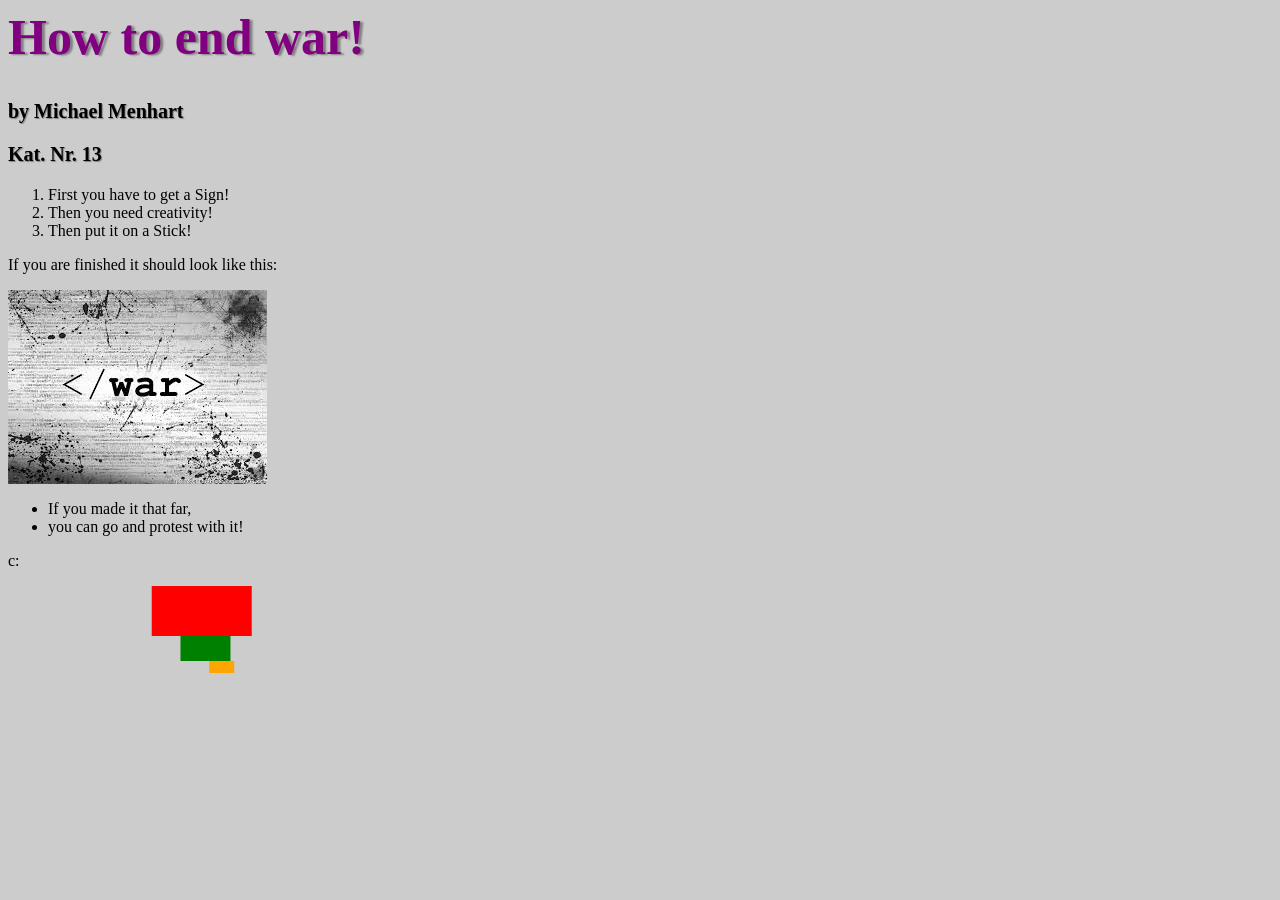
<file: index.html>
<html>
	<head>
	<link rel="stylesheet" href="n.css">
		<h1> How to end war!  </h1>
		<h2> by Michael Menhart</h2>
		<h3> Kat. Nr. 13 </h3>
		
		
	 
	</head>
	<body>
	
	
  
		
	
	
	
	<ol>
		<li>First you have to get a Sign!</li>
		<li>Then you need creativity!</li>
		<li>Then put it on a Stick!</li>
	</ol>
	
	<p class="cursive">If you are finished it should look like this:</p>
	
			<img src="Download.jpg" alt="alternatetext">

		
	<ul class="square">
		<li>If you made it that far,</li>
		<li>you can go and protest with it!</li>
	</ul>
	
	
	<p class="cursive">c:</p>
	
	
	<div>
            <svg width="1000" height = "50">
                <rect src="https://www.iconfinder.com/data/icons/communication-technology/500/code_brackets-512.png" width="100" height="50" fill="red">
                    <animate attributeName="x" from="0" to="500" dur="4s" fill="freeze" repeatCount="100000"></animate>
                    
                </rect>
            </svg>
        </div>
	<div>
            <svg width="1000" height = "25">
                <rect src="https://www.iconfinder.com/data/icons/communication-technology/500/code_brackets-512.png" width="50" height="25" fill="green">
                    <animate attributeName="x" from="0" to="600" dur="4s" fill="freeze" repeatCount="100000"></animate>
                    
                </rect>
            </svg>
        </div>
	<div>
            <svg width="1000" height = "12">
                <rect src="https://www.iconfinder.com/data/icons/communication-technology/500/code_brackets-512.png" width="25" height="12" fill="orange">
                    <animate attributeName="x" from="0" to="700" dur="4s" fill="freeze" repeatCount="100000"></animate>
                    
                </rect>
            </svg>
        </div>
		
		
		
	</body>
<html>
</file>
<file: n.css>
h1 {
    font-size: 50px;
	color: purple;
	text-shadow: 3px 1px 2px grey;
}
h2 {
    font-size: 20px;
	text-shadow: 1px 1px 1px grey;
	
}
h3 
	{
    font-size: 20px;
	text-shadow: 1px 1px 1px grey;
	}	

	
	p.cursive {
   font-family: Florence, cursive;
}

body {
    background-color: #CCCCCC;
}

}

-webkit-border-radius: 24px;
	
	<style> 
@keyframes moves {
  to {
    background-position: -100vw 80%;
  }
}
img {
  margin: auto;
  max-height: 50vh;
  animation: navigate 2s infinite;
}
@keyframes navigate {
/* 0 & 100% might not be needed */
  10% {
    transform: rotate(3deg) translate(-50px, 2vh);
  }
  50% {
    transform: rotate(-4deg) translate(-2vh, 50px);
  }
  25%,
  75% {
    transform: rotate(6deg) translate(50px, 2vh);
  }

</style>
</file>
